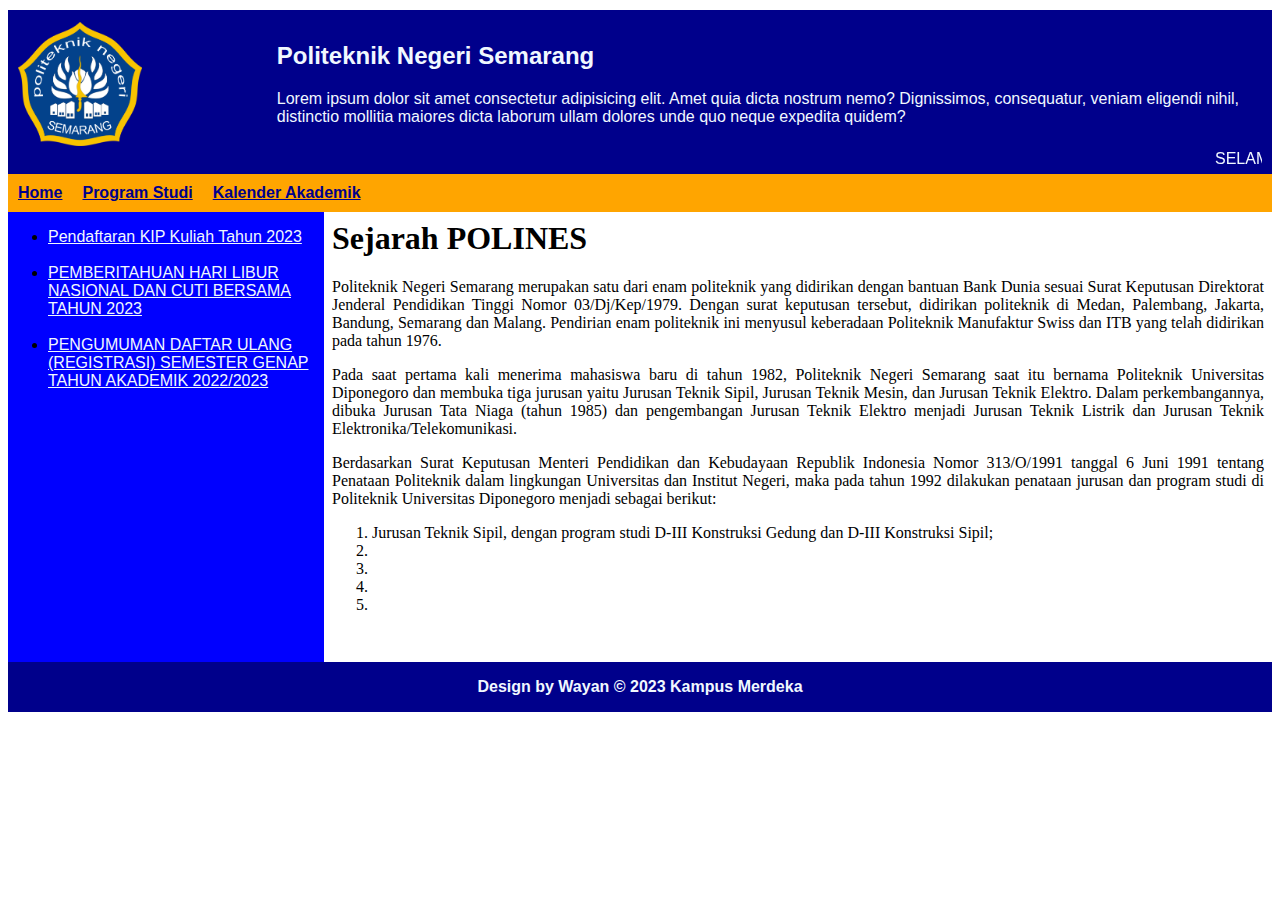
<file: index.html>
<!DOCTYPE html>
<html lang="en">

<head>
    <meta charset="UTF-8">
    <meta http-equiv="X-UA-Compatible" content="IE=edge">
    <meta name="viewport" content="width=device-width, initial-scale=1.0">
    <title>Tugas 4</title>
    <link rel="stylesheet" type="text/css" href="style.css">
</head>

<body>
    <div class="bungkus">
        <header>
            <div class="logo">
                <img width="50%" src="img/Polines.png" alt="">
            </div>
            <div class="headerlogo">
                <h2 style="color:aliceblue;margin-left: 10px;;">Politeknik Negeri Semarang</h2>
                <p style="margin-left: 10px;color: aliceblue;">Lorem ipsum dolor sit amet consectetur adipisicing elit.
                    Amet quia dicta nostrum nemo? Dignissimos, consequatur, veniam eligendi nihil, distinctio mollitia
                    maiores dicta laborum ullam dolores unde quo neque expedita quidem?</p>
            </div>

            <marquee style="color:aliceblue;" direction="left">SELAMAT DATANG DI WEBSITE SAYA</marquee>
        </header>
        <nav>
            <ul>
                <li><a style="color:darkblue;" href="index.html"><b>Home</b></a></li>
                <li><a style="color:darkblue;" href="prodi.html" target="konten"><b>Program Studi</b></a></li>
                <li><a style="color:darkblue;" href="kalender.html" target="konten"><b>Kalender Akademik</b></a></li>
            </ul>
        </nav>

        <div class="utama">
            <div class="sidebar">
                <ul>
                    <li><a style="color:aliceblue;" href="#">Pendaftaran KIP Kuliah Tahun 2023</a></li><br>
                    <li><a style="color:aliceblue;" href="#">PEMBERITAHUAN HARI LIBUR NASIONAL DAN CUTI BERSAMA TAHUN
                            2023</a></li><br>
                    <li><a style="color:aliceblue;" href="#">PENGUMUMAN DAFTAR ULANG (REGISTRASI) SEMESTER GENAP TAHUN
                            AKADEMIK 2022/2023</a><br>
                    </li>
                </ul>
            </div>
            <div class="konten">
                <iframe style="position: absolute;" noresize="no" scrolling="no" width="100%" height="100%"
                    src="profil.html" name="konten" frameborder="0"></iframe>
            </div>
        </div>
        <footer>
            <p><b>Design by Wayan &copy; 2023 Kampus Merdeka</b></p>
        </footer>
    </div>
</body>

</html>
</file>
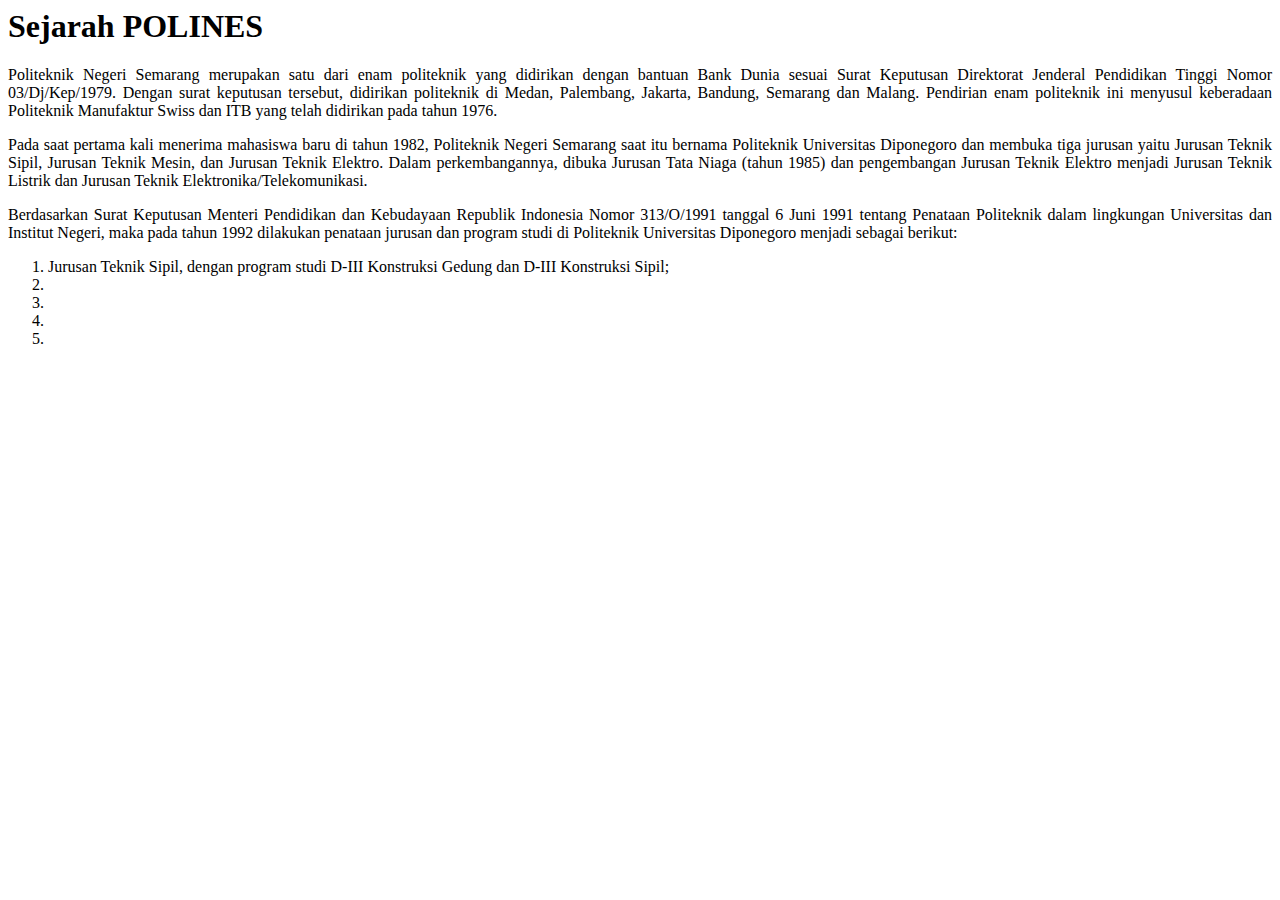
<file: profil.html>
<body>
    <h1>Sejarah POLINES</h1>
    <p style="text-align: justify;">Politeknik Negeri Semarang merupakan satu dari enam politeknik yang didirikan dengan
        bantuan Bank Dunia sesuai Surat Keputusan Direktorat Jenderal Pendidikan Tinggi Nomor 03/Dj/Kep/1979. Dengan
        surat keputusan tersebut, didirikan politeknik di Medan, Palembang, Jakarta, Bandung, Semarang dan Malang.
        Pendirian enam politeknik ini menyusul keberadaan Politeknik Manufaktur Swiss dan ITB yang telah didirikan pada
        tahun 1976.</p>
    <p style="text-align: justify;">Pada saat pertama kali menerima mahasiswa baru di tahun 1982, Politeknik Negeri
        Semarang saat itu bernama Politeknik Universitas Diponegoro dan membuka tiga jurusan yaitu Jurusan Teknik
        Sipil, Jurusan Teknik Mesin, dan Jurusan Teknik Elektro. Dalam perkembangannya, dibuka Jurusan Tata Niaga
        (tahun 1985) dan pengembangan Jurusan Teknik Elektro menjadi Jurusan Teknik Listrik dan Jurusan Teknik
        Elektronika/Telekomunikasi.
    </p>
    <p style="text-align: justify;">Berdasarkan Surat Keputusan Menteri Pendidikan dan Kebudayaan Republik Indonesia
        Nomor 313/O/1991 tanggal 6
        Juni 1991 tentang Penataan Politeknik dalam lingkungan Universitas dan Institut Negeri, maka pada tahun 1992
        dilakukan penataan jurusan dan program studi di Politeknik Universitas Diponegoro menjadi sebagai berikut:
        <ol type="1">
            <li>Jurusan Teknik Sipil, dengan program studi D-III Konstruksi Gedung dan D-III Konstruksi Sipil;</li>
            <li></li>
            <li></li>
            <li></li>
            <li></li>
        </ol>
    </p>
</body>
</file>
<file: style.css>
body {
    font-family: 'Lucida Sans', 'Lucida Sans Regular', 'Lucida Grande', 'Lucida Sans Unicode', Geneva, Verdana, sans-serif;
}

.bungkus {
    width: 100%;
    margin: 10px auto;
    position: relative;
}


.bungkus header {
    background: darkblue;
    padding: 2px 10px;
}


.bungkus nav {
    background: white;
}

.bungkus nav ul {
    padding: 0;
    margin: 0;
    background: orange;
    overflow: hidden;
}

.bungkus nav ul li {
    float: left;
    list-style-type: none;
    padding: 10px;
    display: flex;
    color: aliceblue;
}


.clear {
    clear: both;
}

.utama {
    height: 450px;
}

.bungkus header .logo {
    margin-top: 10px;
    padding-right: 0px;
    float: left;
    width: 20%;
    height: 100%;
}

.bungkus header .headerlogo {
    float: left;
    height: 100%;
    width: 80%;
    margin-top: 10px;
}


.bungkus .utama .sidebar {
    background: blue;
    float: left;
    width: 25%;
    height: 100%;
}

.bungkus .utama .konten {
    background: white;
    float: left;
    height: 100%;
    width: 75%;
    position: relative;
}

.bungkus footer {
    display: flex;
    justify-content: center;
    color: aliceblue;
    background-color: darkblue;
}
</file>
